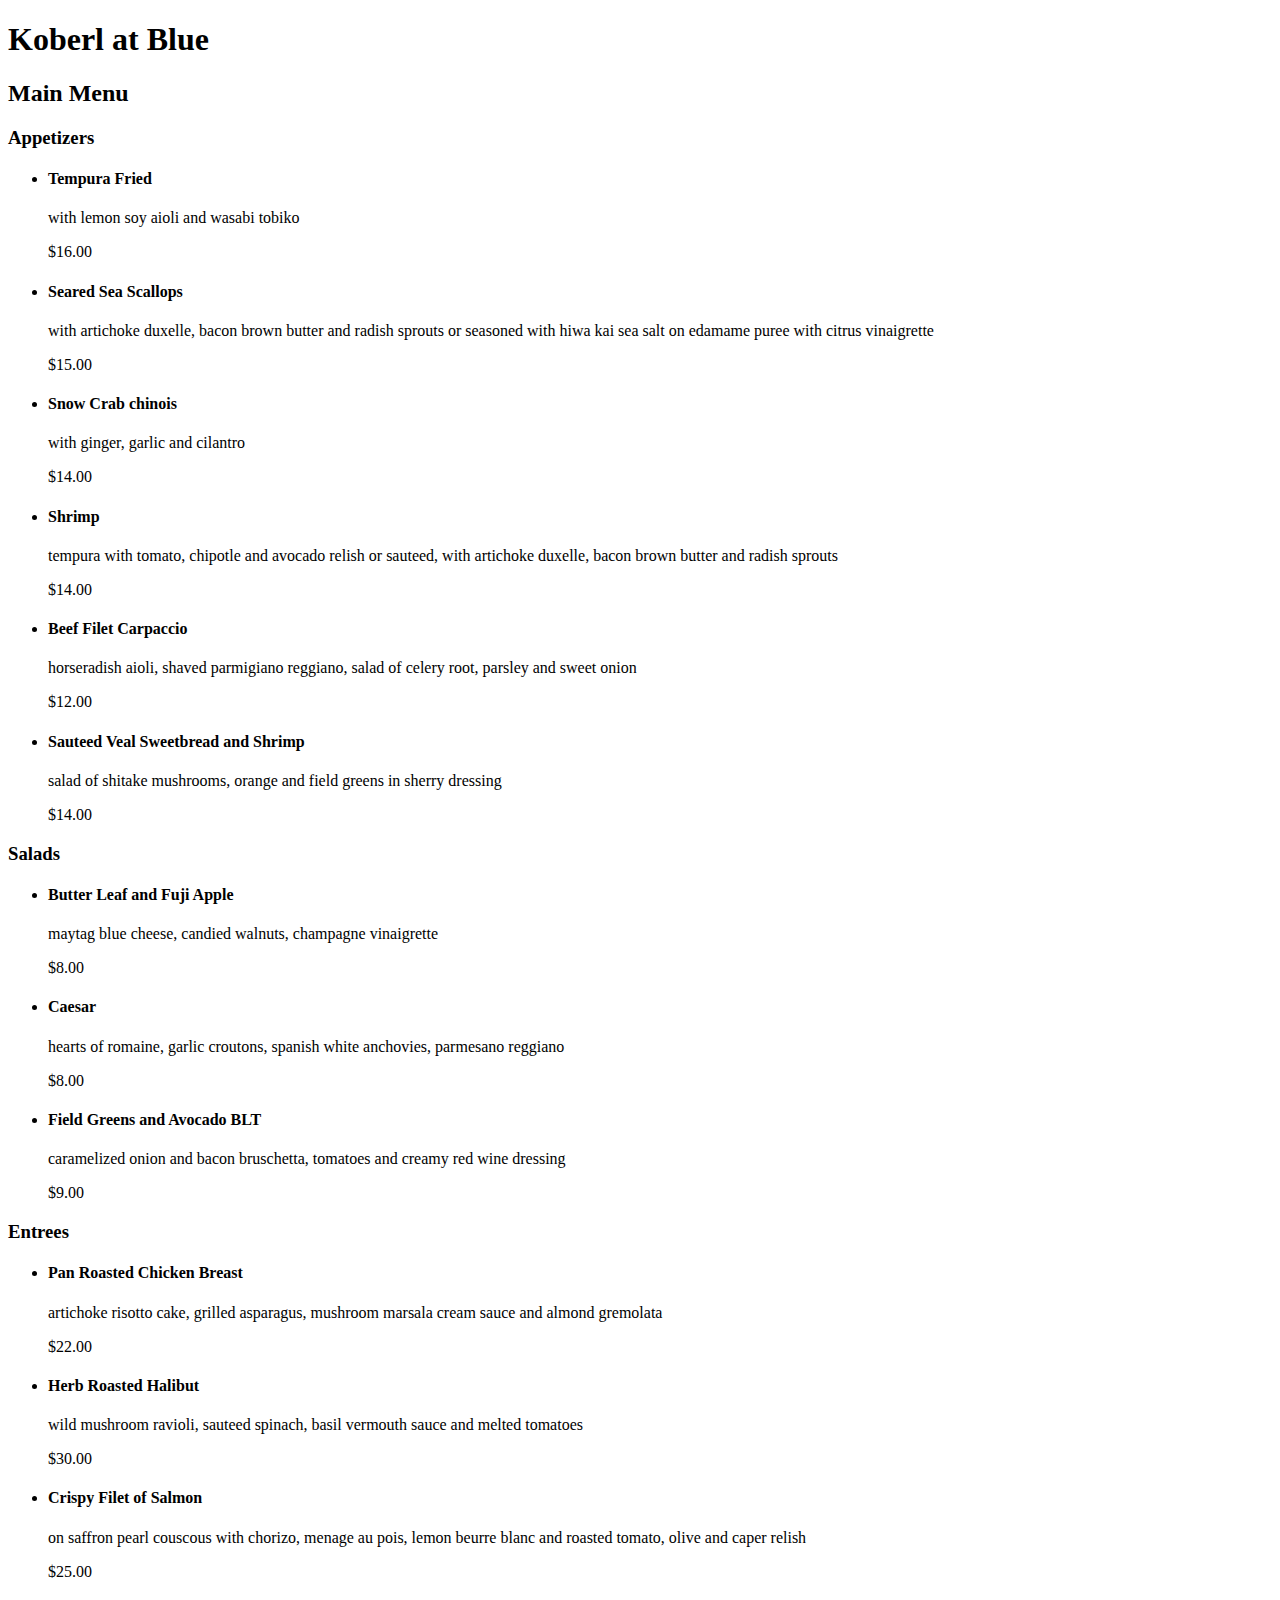
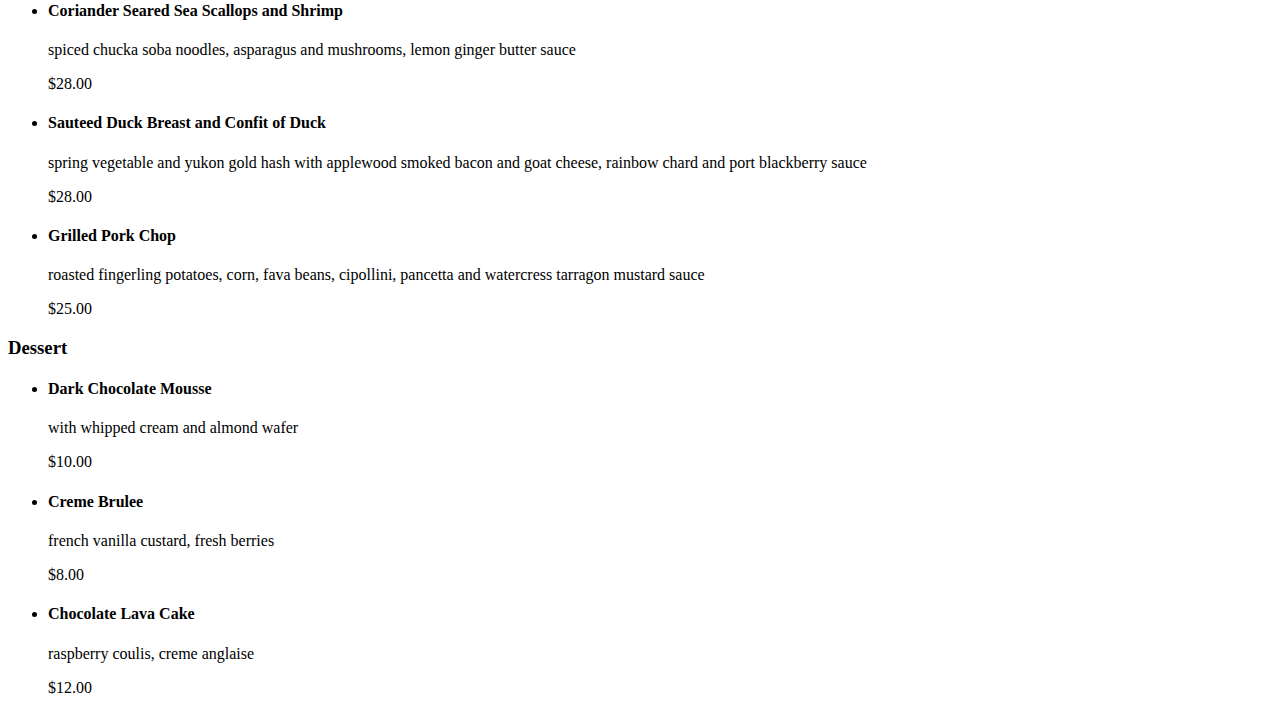
<file: grc338/restaurantmenu.html/index.html>
<!DOCTYPE html>
<html lang="en">

<head>
    <title> Koberl at Blue </title>
</head>

    <body>
        <h1>Koberl at Blue</h1>
            <h2>Main Menu</h2>
                <h3>Appetizers</h3>
                <ul>
                    <li>
                        <h4>Tempura Fried</h4>
                        <p>with lemon soy aioli and wasabi tobiko</p>
                        <p>$16.00</p>
                    </li>
                    
                    <li>
                        <h4>Seared Sea Scallops</h4>
                        <p>with artichoke duxelle, bacon brown butter and radish sprouts or seasoned with hiwa kai sea salt on edamame puree with citrus vinaigrette</p>
                        <p>$15.00</p>
                    </li>
                    
                    <li>
                        <h4>Snow Crab chinois</h4>
                        <p>with ginger, garlic and cilantro</p>
                        <p>$14.00</p> 
                    </li>
                    
                    <li>
                        <h4>Shrimp</h4>
                        <p>tempura with tomato, chipotle and avocado relish or sauteed, with artichoke duxelle, bacon brown butter and radish sprouts</p>
                        <p>$14.00</p> 
                    </li>
                    
                    <li>
                        <h4>Beef Filet Carpaccio</h4>
                        <p>horseradish aioli, shaved parmigiano reggiano, salad of celery root, parsley and sweet onion</p>
                        <p>$12.00</p>
                    </li>
                    
                    <li>
                        <h4>Sauteed Veal Sweetbread and Shrimp</h4>
                        <p>salad of shitake mushrooms, orange and field greens in sherry dressing</p>
                        <p>$14.00</p>
                    </li>
                </ul>
                
                <h3>Salads</h3>
                <ul>
                    <li>
                        <h4>Butter Leaf and Fuji Apple</h4>
                        <p>maytag blue cheese, candied walnuts, champagne vinaigrette</p>
                        <p>$8.00</p> 
                    </li>
                    
                    <li>
                        <h4>Caesar</h4>
                        <p>hearts of romaine, garlic croutons, spanish white anchovies, parmesano reggiano</p>
                        <p>$8.00</p>
                    </li>
                    
                    <li>
                        <h4>Field Greens and Avocado BLT</h4>
                        <p>caramelized onion and bacon bruschetta, tomatoes and creamy red wine dressing</p>
                        <p>$9.00</p>
                    </li>
                </ul>

                <h3>Entrees</h3>
                <ul>
                    <li>
                        <h4>Pan Roasted Chicken Breast</h4>
                        <p>artichoke risotto cake, grilled asparagus, mushroom marsala cream sauce and almond gremolata</p>
                        <p>$22.00</p>
                    </li>
                    
                    <li>
                        <h4>Herb Roasted Halibut</h4>
                        <p>wild mushroom ravioli, sauteed spinach, basil vermouth sauce and melted tomatoes</p>
                        <p>$30.00</p>
                    </li>
                    
                    <li>
                        <h4>Crispy Filet of Salmon</h4>
                        <p>on saffron pearl couscous with chorizo, menage au pois, lemon beurre blanc and roasted tomato, olive and caper relish</p>
                        <p>$25.00</p>
                    </li>
                    
                    <li>
                        <h4>Coriander Seared Sea Scallops and Shrimp</h4>
                        <p>spiced chucka soba noodles, asparagus and mushrooms, lemon ginger butter sauce</p>
                        <p>$28.00</p>
                    </li>
                    
                    <li>
                        <h4>Sauteed Duck Breast and Confit of Duck</h4> 
                        <p>spring vegetable and yukon gold hash with applewood smoked bacon and goat cheese, rainbow chard and port blackberry sauce</p>
                        <p>$28.00</p>
                    </li>
                    
                    <li>
                        <h4>Grilled Pork Chop</h4>
                        <p>roasted fingerling potatoes, corn, fava beans, cipollini, pancetta and watercress tarragon mustard sauce</p>
                        <p>$25.00</p>
                    </li>
                </ul>

                <h3>Dessert</h3>
                <ul> 
                    <li>
                        <h4>Dark Chocolate Mousse</h4>
                        <p>with whipped cream and almond wafer</p>
                        <p>$10.00</p>
                    </li>
                    
                    <li>
                        <h4>Creme Brulee</h4>
                        <p>french vanilla custard, fresh berries</p>
                        <p>$8.00</p>
                    </li>
                    
                    <li>
                        <h4>Chocolate Lava Cake</h4>
                        <p>raspberry coulis, creme anglaise</p>
                        <p>$12.00</p>
                    </li>
                </ul>
    </body>
</html>
</file>
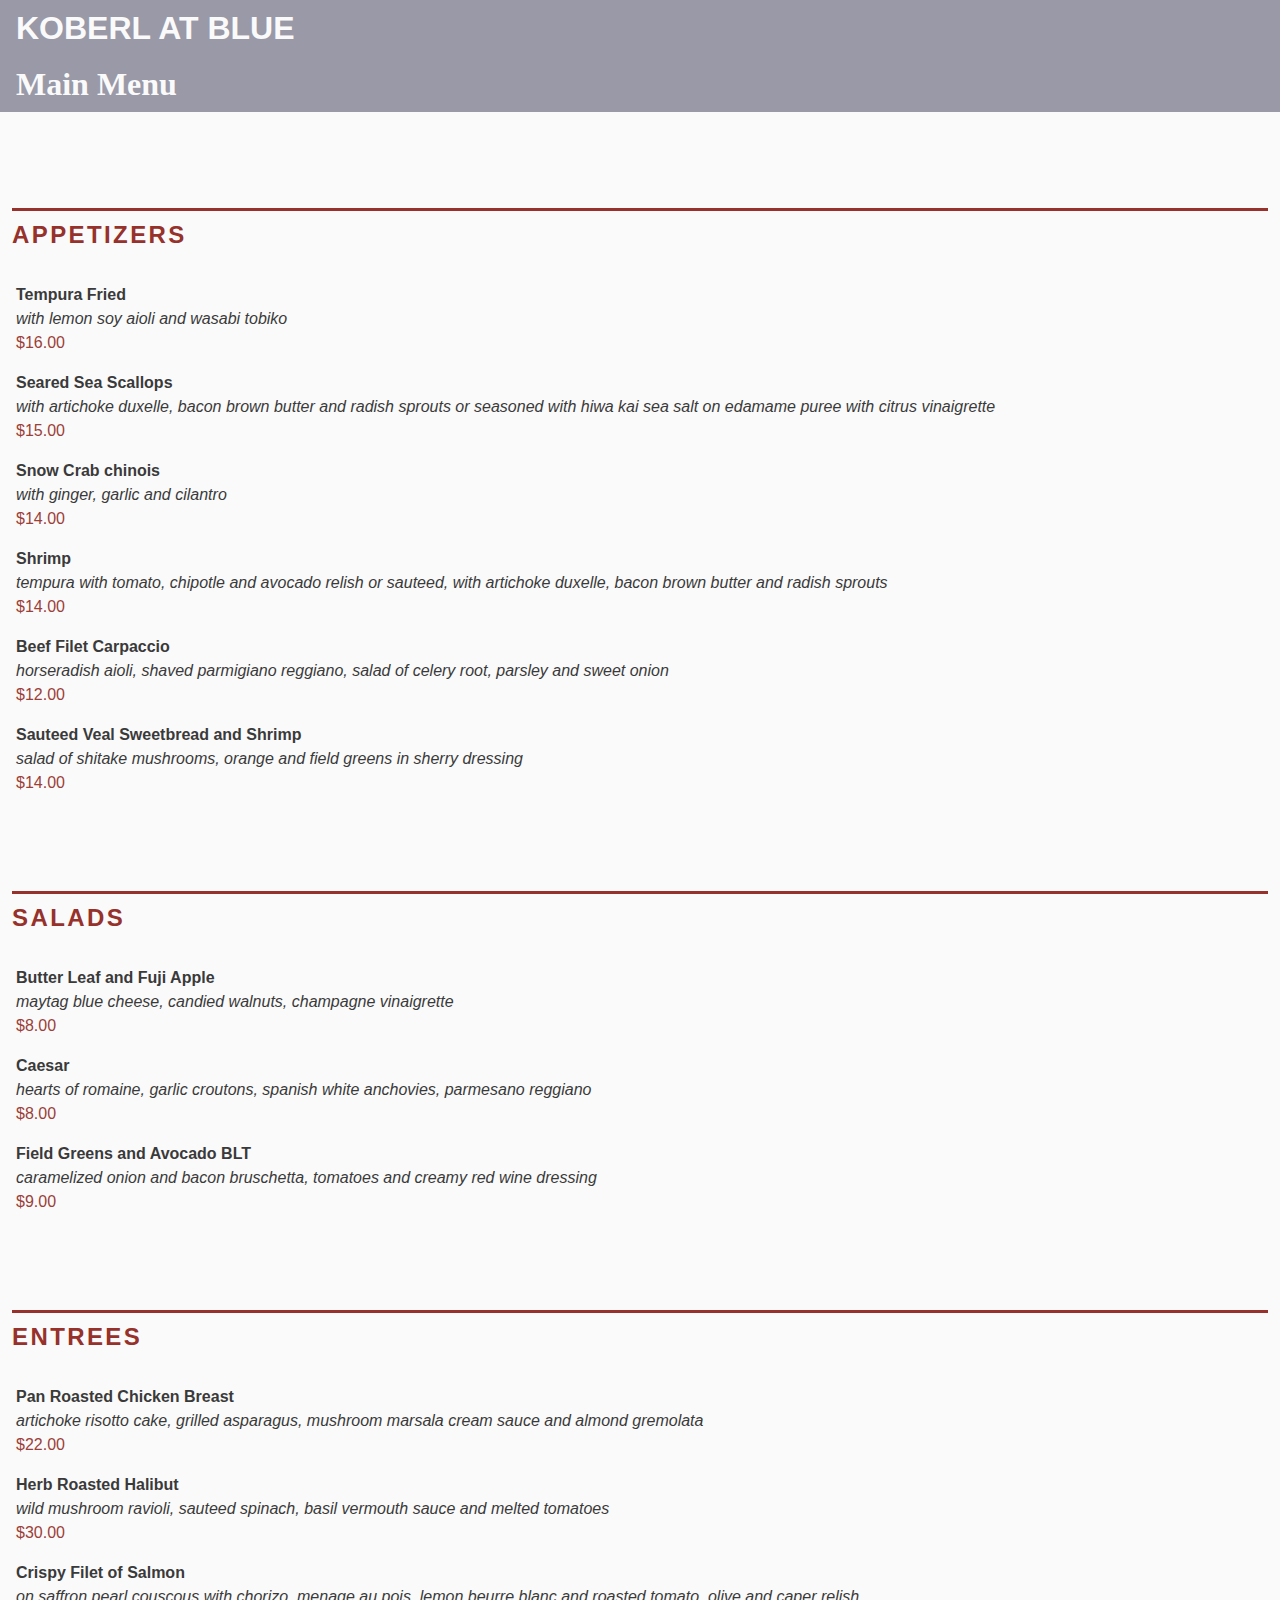
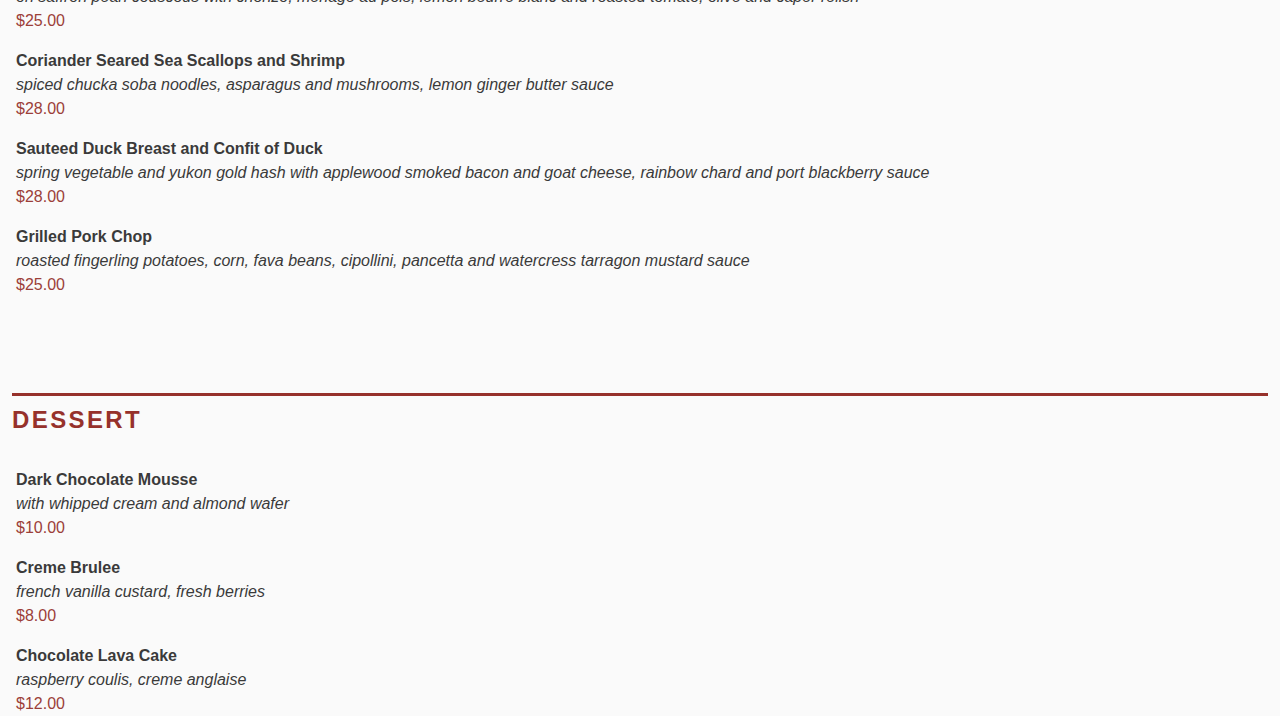
<file: Restaurant Menu CSS.html>
<!DOCTYPE html>
<html lang="en">

<head>
    <meta name="viewport" content="width=device-width, initial-scale=1.0">  
    <link rel="stylesheet" type="text/css" href="style.css">
    <title> Koberl at Blue </title>
</head>

    <body>
        <h1>Koberl at Blue</h1>
            <h2>Main Menu</h2>
                <h3>Appetizers</h3>
                <ul>
                    <li>
                        <h4>Tempura Fried</h4>
                        <p class="description">with lemon soy aioli and wasabi tobiko</p>
                        <p class="price">$16.00</p>
                    </li>
                    
                    <li>
                        <h4>Seared Sea Scallops</h4>
                        <p class="description">with artichoke duxelle, bacon brown butter and radish sprouts or seasoned with hiwa kai sea salt on edamame puree with citrus vinaigrette</p>
                        <p class="price">$15.00</p>
                    </li>
                    
                    <li>
                        <h4>Snow Crab chinois</h4>
                        <p class="description">with ginger, garlic and cilantro</p>
                        <p class="price">$14.00</p> 
                    </li>
                    
                    <li>
                        <h4>Shrimp</h4>
                        <p class="description">tempura with tomato, chipotle and avocado relish or sauteed, with artichoke duxelle, bacon brown butter and radish sprouts</p>
                        <p class="price">$14.00</p> 
                    </li>
                    
                    <li>
                        <h4>Beef Filet Carpaccio</h4>
                        <p class="description">horseradish aioli, shaved parmigiano reggiano, salad of celery root, parsley and sweet onion</p>
                        <p class="price">$12.00</p>
                    </li>
                    
                    <li>
                        <h4>Sauteed Veal Sweetbread and Shrimp</h4>
                        <p class="description">salad of shitake mushrooms, orange and field greens in sherry dressing</p>
                        <p class="price">$14.00</p>
                    </li>
                </ul>
                
                <h3>Salads</h3>
                <ul>
                    <li>
                        <h4>Butter Leaf and Fuji Apple</h4>
                        <p class="description">maytag blue cheese, candied walnuts, champagne vinaigrette</p>
                        <p class="price">$8.00</p> 
                    </li>
                    
                    <li>
                        <h4>Caesar</h4>
                        <p class="description">hearts of romaine, garlic croutons, spanish white anchovies, parmesano reggiano</p>
                        <p class="price">$8.00</p>
                    </li>
                    
                    <li>
                        <h4>Field Greens and Avocado BLT</h4>
                        <p class="description">caramelized onion and bacon bruschetta, tomatoes and creamy red wine dressing</p>
                        <p class="price">$9.00</p>
                    </li>
                </ul>

                <h3>Entrees</h3>
                <ul>
                    <li>
                        <h4>Pan Roasted Chicken Breast</h4>
                        <p class="description">artichoke risotto cake, grilled asparagus, mushroom marsala cream sauce and almond gremolata</p>
                        <p class="price">$22.00</p>
                    </li>
                    
                    <li>
                        <h4>Herb Roasted Halibut</h4>
                        <p class="description">wild mushroom ravioli, sauteed spinach, basil vermouth sauce and melted tomatoes</p>
                        <p class="price">$30.00</p>
                    </li>
                    
                    <li>
                        <h4>Crispy Filet of Salmon</h4>
                        <p class="description">on saffron pearl couscous with chorizo, menage au pois, lemon beurre blanc and roasted tomato, olive and caper relish</p>
                        <p class="price">$25.00</p>
                    </li>
                    
                    <li>
                        <h4>Coriander Seared Sea Scallops and Shrimp</h4>
                        <p class="description">spiced chucka soba noodles, asparagus and mushrooms, lemon ginger butter sauce</p>
                        <p class="price">$28.00</p>
                    </li>
                    
                    <li>
                        <h4>Sauteed Duck Breast and Confit of Duck</h4> 
                        <p class="description">spring vegetable and yukon gold hash with applewood smoked bacon and goat cheese, rainbow chard and port blackberry sauce</p>
                        <p class="price">$28.00</p>
                    </li>
                    
                    <li>
                        <h4>Grilled Pork Chop</h4>
                        <p class="description">roasted fingerling potatoes, corn, fava beans, cipollini, pancetta and watercress tarragon mustard sauce</p>
                        <p class="price">$25.00</p>
                    </li>
                </ul>

                <h3>Dessert</h3>
                <ul> 
                    <li>
                        <h4>Dark Chocolate Mousse</h4>
                        <p class="description">with whipped cream and almond wafer</p>
                        <p class="price">$10.00</p>
                    </li>
                    
                    <li>
                        <h4>Creme Brulee</h4>
                        <p class="description">french vanilla custard, fresh berries</p>
                        <p class="price">$8.00</p>
                    </li>
                    
                    <li>
                        <h4>Chocolate Lava Cake</h4>
                        <p class="description">raspberry coulis, creme anglaise</p>
                        <p class="price">$12.00</p>
                    </li>
                </ul>
    </body>
</html>
</file>
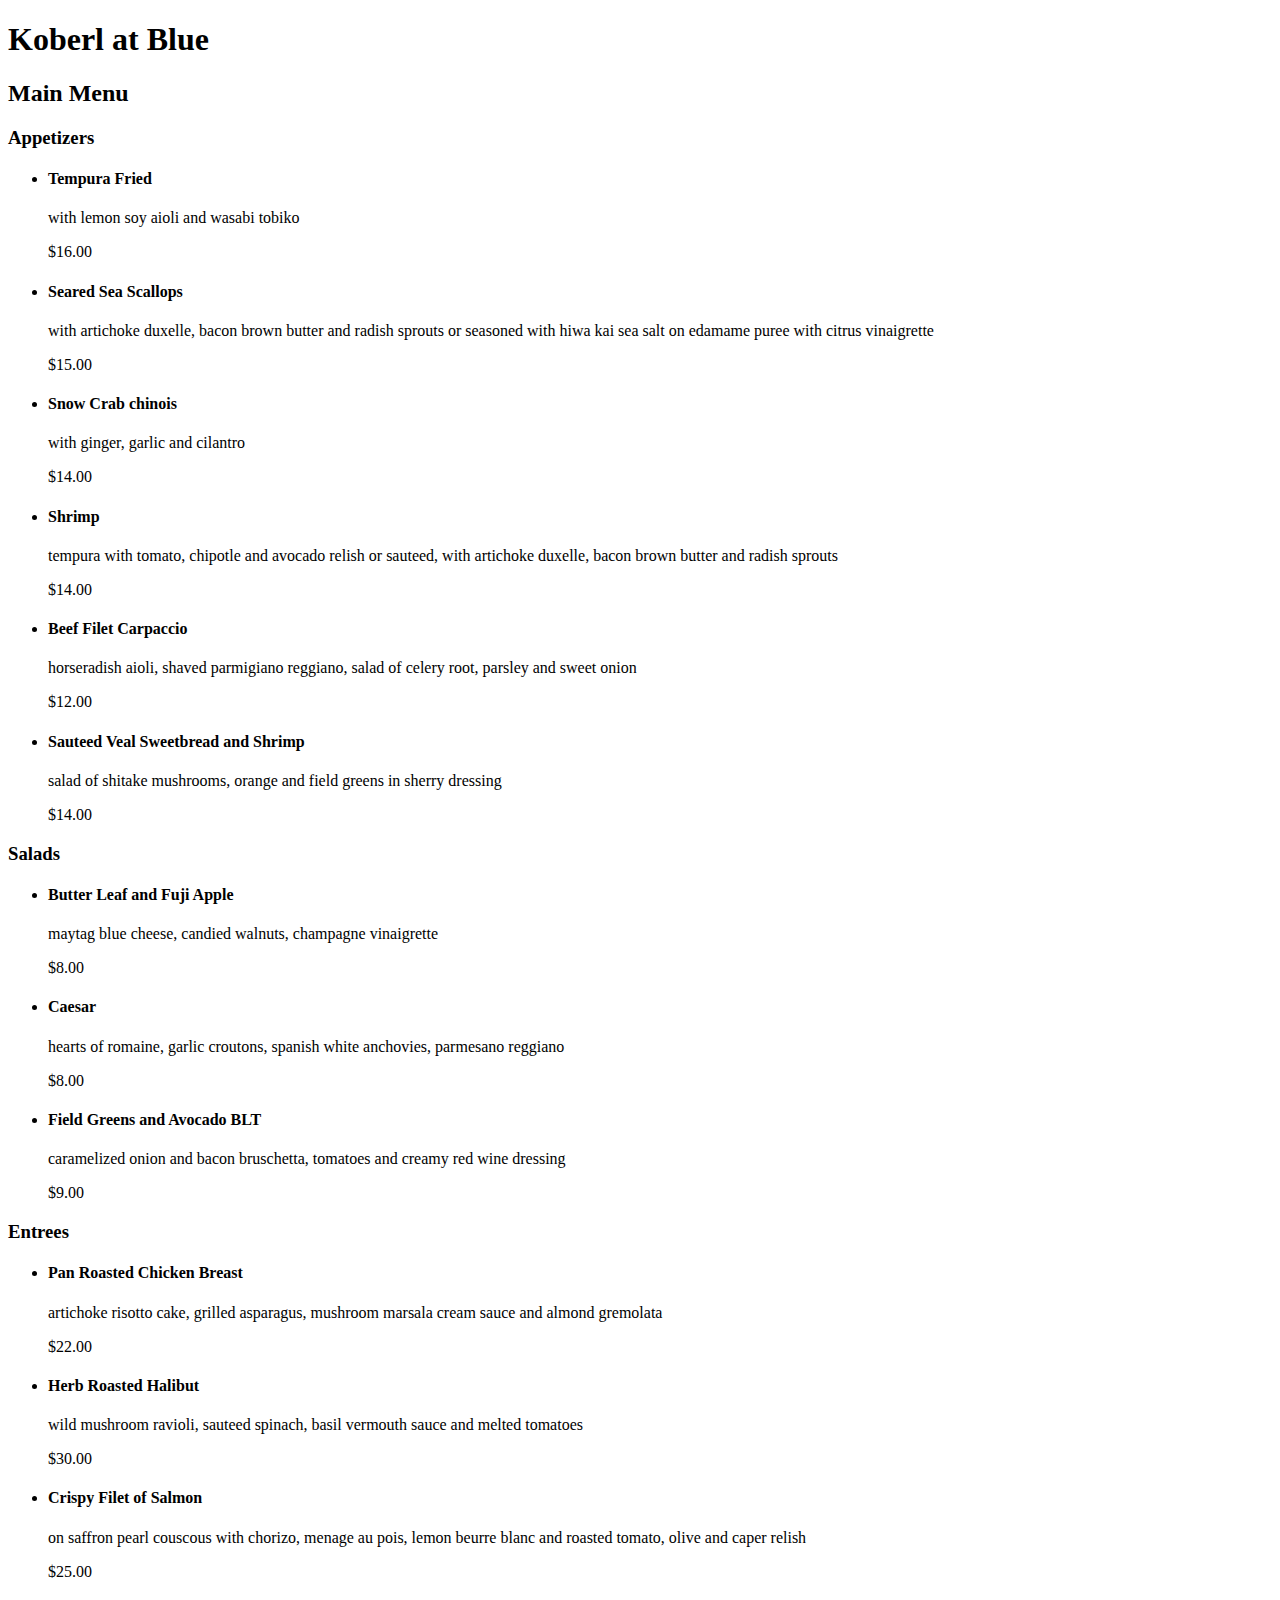
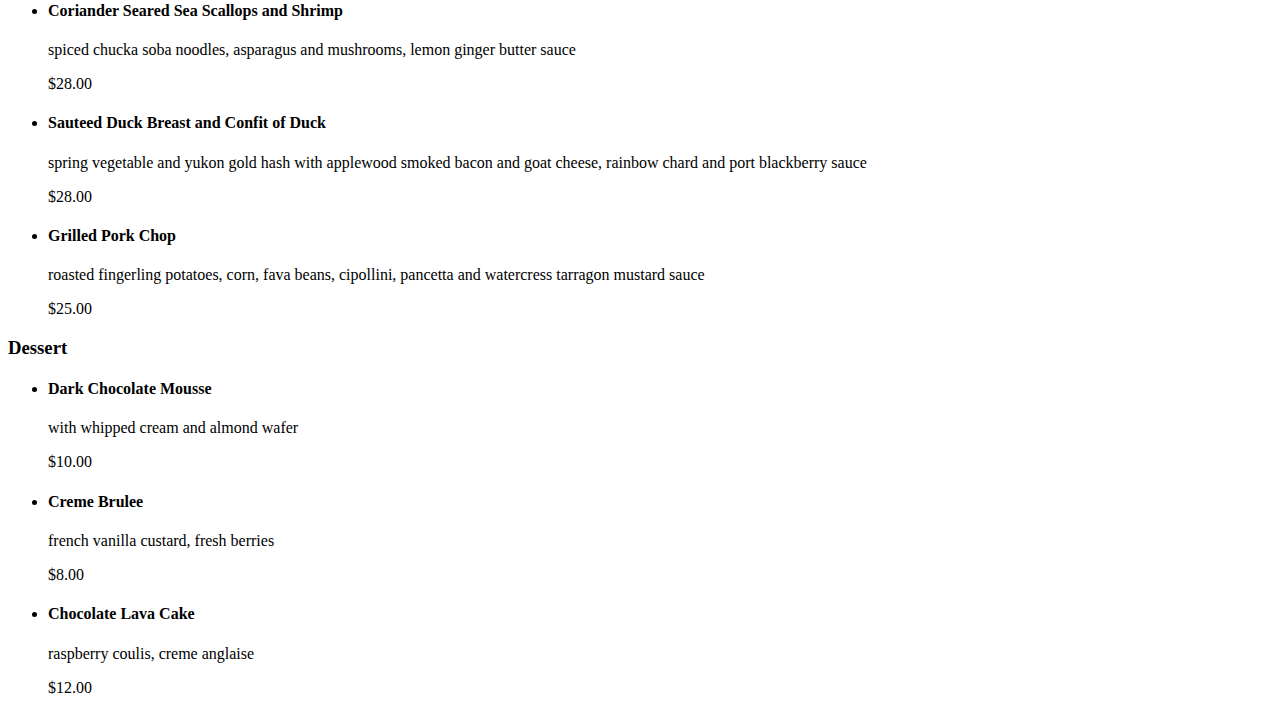
<file: Restaurant Menu.html>
<!DOCTYPE html>
<html lang="en">

<head>
    <title> Koberl at Blue </title>
</head>

    <body>
        <h1>Koberl at Blue</h1>
            <h2>Main Menu</h2>
                <h3>Appetizers</h3>
                <ul>
                    <li>
                        <h4>Tempura Fried</h4>
                        <p>with lemon soy aioli and wasabi tobiko</p>
                        <p>$16.00</p>
                    </li>
                    
                    <li>
                        <h4>Seared Sea Scallops</h4>
                        <p>with artichoke duxelle, bacon brown butter and radish sprouts or seasoned with hiwa kai sea salt on edamame puree with citrus vinaigrette</p>
                        <p>$15.00</p>
                    </li>
                    
                    <li>
                        <h4>Snow Crab chinois</h4>
                        <p>with ginger, garlic and cilantro</p>
                        <p>$14.00</p> 
                    </li>
                    
                    <li>
                        <h4>Shrimp</h4>
                        <p>tempura with tomato, chipotle and avocado relish or sauteed, with artichoke duxelle, bacon brown butter and radish sprouts</p>
                        <p>$14.00</p> 
                    </li>
                    
                    <li>
                        <h4>Beef Filet Carpaccio</h4>
                        <p>horseradish aioli, shaved parmigiano reggiano, salad of celery root, parsley and sweet onion</p>
                        <p>$12.00</p>
                    </li>
                    
                    <li>
                        <h4>Sauteed Veal Sweetbread and Shrimp</h4>
                        <p>salad of shitake mushrooms, orange and field greens in sherry dressing</p>
                        <p>$14.00</p>
                    </li>
                </ul>
                
                <h3>Salads</h3>
                <ul>
                    <li>
                        <h4>Butter Leaf and Fuji Apple</h4>
                        <p>maytag blue cheese, candied walnuts, champagne vinaigrette</p>
                        <p>$8.00</p> 
                    </li>
                    
                    <li>
                        <h4>Caesar</h4>
                        <p>hearts of romaine, garlic croutons, spanish white anchovies, parmesano reggiano</p>
                        <p>$8.00</p>
                    </li>
                    
                    <li>
                        <h4>Field Greens and Avocado BLT</h4>
                        <p>caramelized onion and bacon bruschetta, tomatoes and creamy red wine dressing</p>
                        <p>$9.00</p>
                    </li>
                </ul>

                <h3>Entrees</h3>
                <ul>
                    <li>
                        <h4>Pan Roasted Chicken Breast</h4>
                        <p>artichoke risotto cake, grilled asparagus, mushroom marsala cream sauce and almond gremolata</p>
                        <p>$22.00</p>
                    </li>
                    
                    <li>
                        <h4>Herb Roasted Halibut</h4>
                        <p>wild mushroom ravioli, sauteed spinach, basil vermouth sauce and melted tomatoes</p>
                        <p>$30.00</p>
                    </li>
                    
                    <li>
                        <h4>Crispy Filet of Salmon</h4>
                        <p>on saffron pearl couscous with chorizo, menage au pois, lemon beurre blanc and roasted tomato, olive and caper relish</p>
                        <p>$25.00</p>
                    </li>
                    
                    <li>
                        <h4>Coriander Seared Sea Scallops and Shrimp</h4>
                        <p>spiced chucka soba noodles, asparagus and mushrooms, lemon ginger butter sauce</p>
                        <p>$28.00</p>
                    </li>
                    
                    <li>
                        <h4>Sauteed Duck Breast and Confit of Duck</h4> 
                        <p>spring vegetable and yukon gold hash with applewood smoked bacon and goat cheese, rainbow chard and port blackberry sauce</p>
                        <p>$28.00</p>
                    </li>
                    
                    <li>
                        <h4>Grilled Pork Chop</h4>
                        <p>roasted fingerling potatoes, corn, fava beans, cipollini, pancetta and watercress tarragon mustard sauce</p>
                        <p>$25.00</p>
                    </li>
                </ul>

                <h3>Dessert</h3>
                <ul> 
                    <li>
                        <h4>Dark Chocolate Mousse</h4>
                        <p>with whipped cream and almond wafer</p>
                        <p>$10.00</p>
                    </li>
                    
                    <li>
                        <h4>Creme Brulee</h4>
                        <p>french vanilla custard, fresh berries</p>
                        <p>$8.00</p>
                    </li>
                    
                    <li>
                        <h4>Chocolate Lava Cake</h4>
                        <p>raspberry coulis, creme anglaise</p>
                        <p>$12.00</p>
                    </li>
                </ul>
    </body>
</html>
</file>
<file: style.css>
/*CSS document*/

html, body, div, applet, object, iframe, h1, h2, h3, h4, h5, h6, p, blockquote, pre, a, abbr, acronym, address, big, cite, code, del, dfn, em, img, ins, kbd, q, s, samp, small, strike, strong, sub, sup, tt, var, b, u, i, center, dl, dt, dd, ol, ul, li, fieldset, form, label, legend, table, caption, tbody, tfoot, thead, tr, th, td, article, aside, canvas, details, embed, figure, figcaption, footer, header, hgroup, menu, nav, output, ruby, section, summary, time, mark, audio, video {margin: 0; padding: 0; border: 0; font-size: 100%; font: inherit;}

img {
	width: 100%;
	display: block;
}

body {
	background-color: rgb(250, 250, 250); /* Not totally white.*/
	color: rgb(58,58,58);  /* Not totally black. */
	line-height: 150%; 	/* A little extra leading. */
	font-family: sans-serif;
}

h1 {
	background-color: rgb(153, 153, 167);
	color: rgb(250, 250, 250); /* Same as body background. */
	font-size: 2em;
	padding: 0.5em 0.5em 0.5em; /* You want three values. */
	font-weight: bolder;
	text-transform: uppercase;
}


h2 {
	background-color: rgb(153, 153, 167);
	color: rgb(250, 250, 250);
	font-size: 2em;
	padding: 0.5em 0.5em 0.5em;
	font-family: serif;
	font-weight: bolder;
}

h3 {
	margin: 4em 0.5em 1.5em; /*Three values again. You got the idea.*/
	padding-top: 0.5em;
	font-size: 1.5em;
	color: rgb(150,49,43);
	font-weight: bold;
	text-transform: uppercase;
	letter-spacing: 0.1em; /*Just an extra tracking for bold uppercase letters. Try 0.1em */
	border-top: solid;
}

h4 {
	font-weight: bold;
}

p.description {
	font-style: italic;
}

p.price {
	color: rgb(156,63,57);
}

ul {
	padding: 0em 0.5em 0em;
}

li { 
	margin: 1em 0.5em 0em;
	list-style: none;
}
</file>
